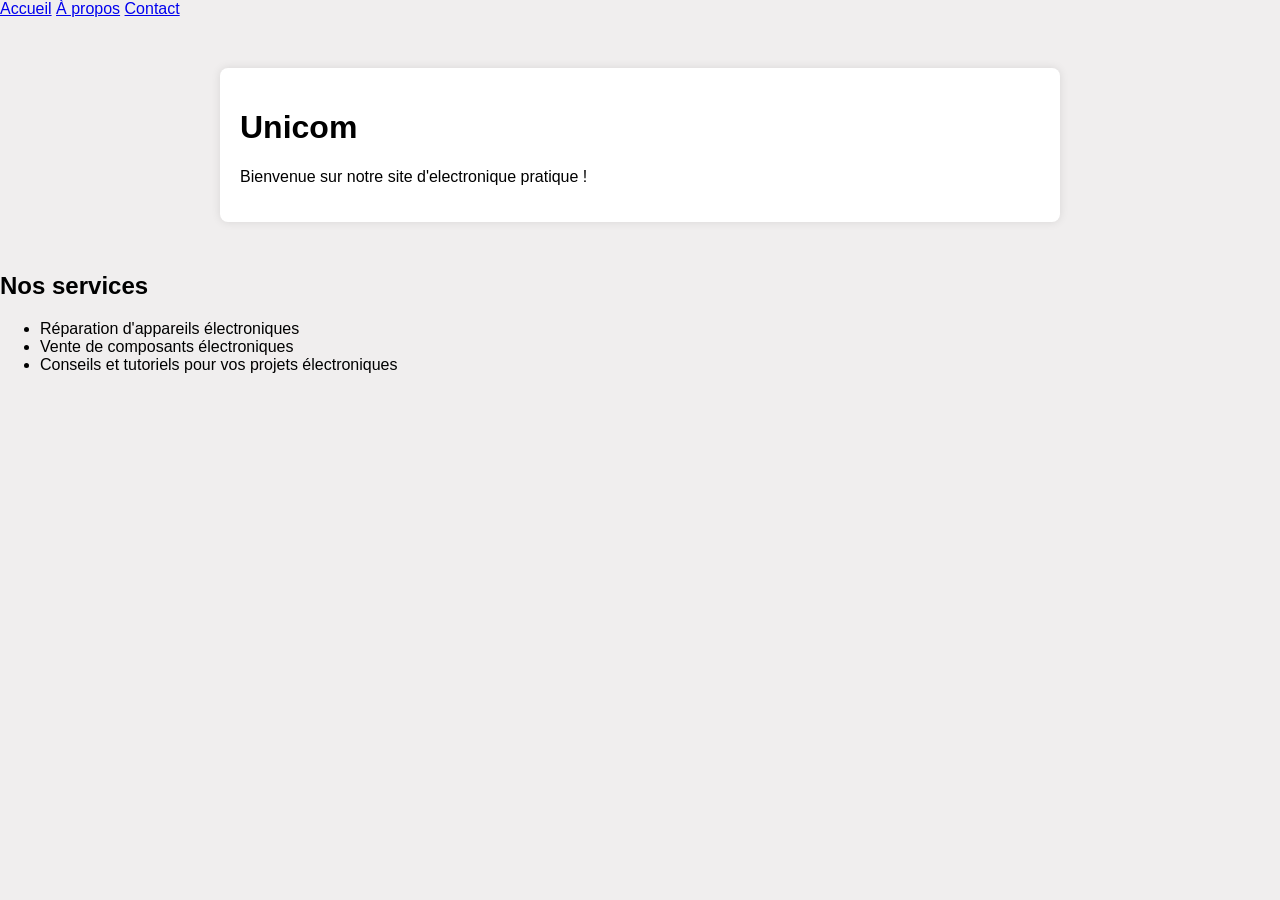
<file: index.html>
<!DOCTYPE html>
<html lang="en">

<head>
    <meta charset="UTF-8">
    <meta name="viewport" content="width=device-width, initial-scale=1.0">
    <title>index</title>
    <link rel="stylesheet" href="style.css">
    <a href="index.html">Accueil</a>
    <a href="about.html">À propos</a>
    <a href="contact.html">Contact</a>
</head>

<body>

    <div>
        <h1>Unicom</h1>
        <p>Bienvenue sur notre site d'electronique pratique !</p>
    </div>
    <h2>Nos services</h2>
    <ul>
        <li>Réparation d'appareils électroniques</li>
        <li>Vente de composants électroniques</li>
        <li>Conseils et tutoriels pour vos projets électroniques</li>
    </ul>
    </div>
</body>

</html>
</file>
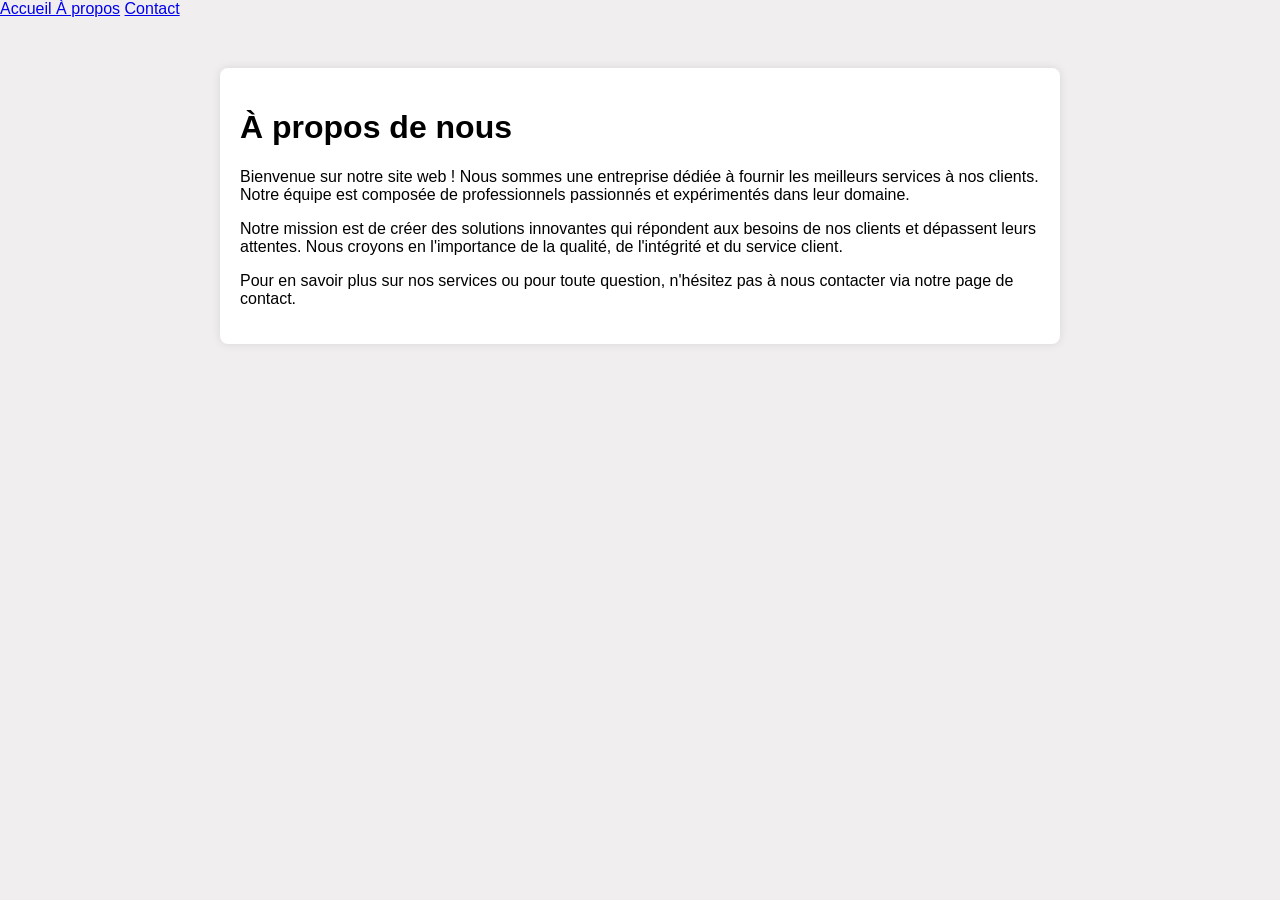
<file: about.html>
<!DOCTYPE html>
<html lang="en">
<head>
    <meta charset="UTF-8">
    <meta name="viewport" content="width=device-width, initial-scale=1.0">
    <title>Document</title>
    <link rel="stylesheet" href="style.css">
    <a href="index.html">Accueil    </a>
    <a href="about.html">À propos</a>
    <a href="contact.html">Contact</a>
</head>
<body>
    <div>
        <h1>À propos de nous</h1>
        <p>Bienvenue sur notre site web ! Nous sommes une entreprise dédiée à fournir les meilleurs services à nos clients. Notre équipe est composée de professionnels passionnés et expérimentés dans leur domaine.</p>
        <p>Notre mission est de créer des solutions innovantes qui répondent aux besoins de nos clients et dépassent leurs attentes. Nous croyons en l'importance de la qualité, de l'intégrité et du service client.</p>
        <p>Pour en savoir plus sur nos services ou pour toute question, n'hésitez pas à nous contacter via notre page de contact.</p>
    </div>
    
</body>
</html>
</file>
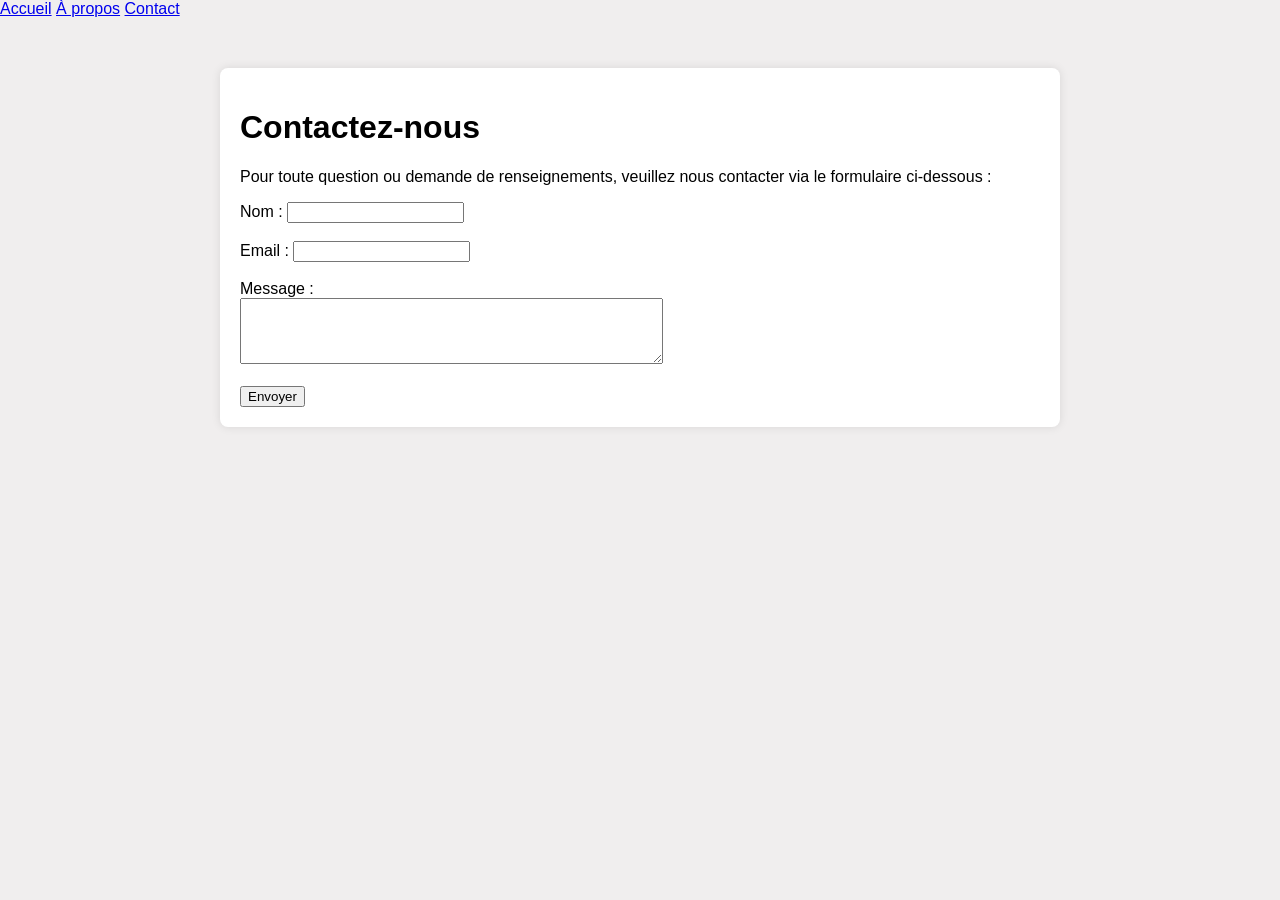
<file: contact.html>
<!DOCTYPE html>
<html lang="en">
<head>
    <meta charset="UTF-8">
    <meta name="viewport" content="width=device-width, initial-scale=1.0">
    <title>Document</title>
    <link rel="stylesheet" href="style.css">
    <a href="index.html">Accueil</a>
    <a href="about.html">À propos</a>
    <a href="contact.html">Contact</a>
</head>
<body>
    <div>
        <h1>Contactez-nous</h1>
        <p>Pour toute question ou demande de renseignements, veuillez nous contacter via le formulaire ci-dessous :</p>
        <form action="submit_form.php" method="post">
            <label for="name">Nom :</label>
            <input type="text" id="name" name="name" required><br><br>
            <label for="email">Email :</label>
            <input type="email" id="email" name="email" required><br><br>
            <label for="message">Message :</label><br>
            <textarea id="message" name="message" rows="4" cols="50" required></textarea><br><br>
            <input type="submit" value="Envoyer">
        </form>
    
</body>
</html>
</file>
<file: style.css>
body {
    font-family: Arial, sans-serif;
    margin: 0;
    padding: 0;
    background-color: #f0eeee;
} 
div {
    max-width: 800px;
    margin: 50px auto;
    padding: 20px;
    background-color: #ffffff;
    border-radius: 8px;
    box-shadow: 0 0 10px rgba(0, 0, 0, 0.1);
}
</file>
